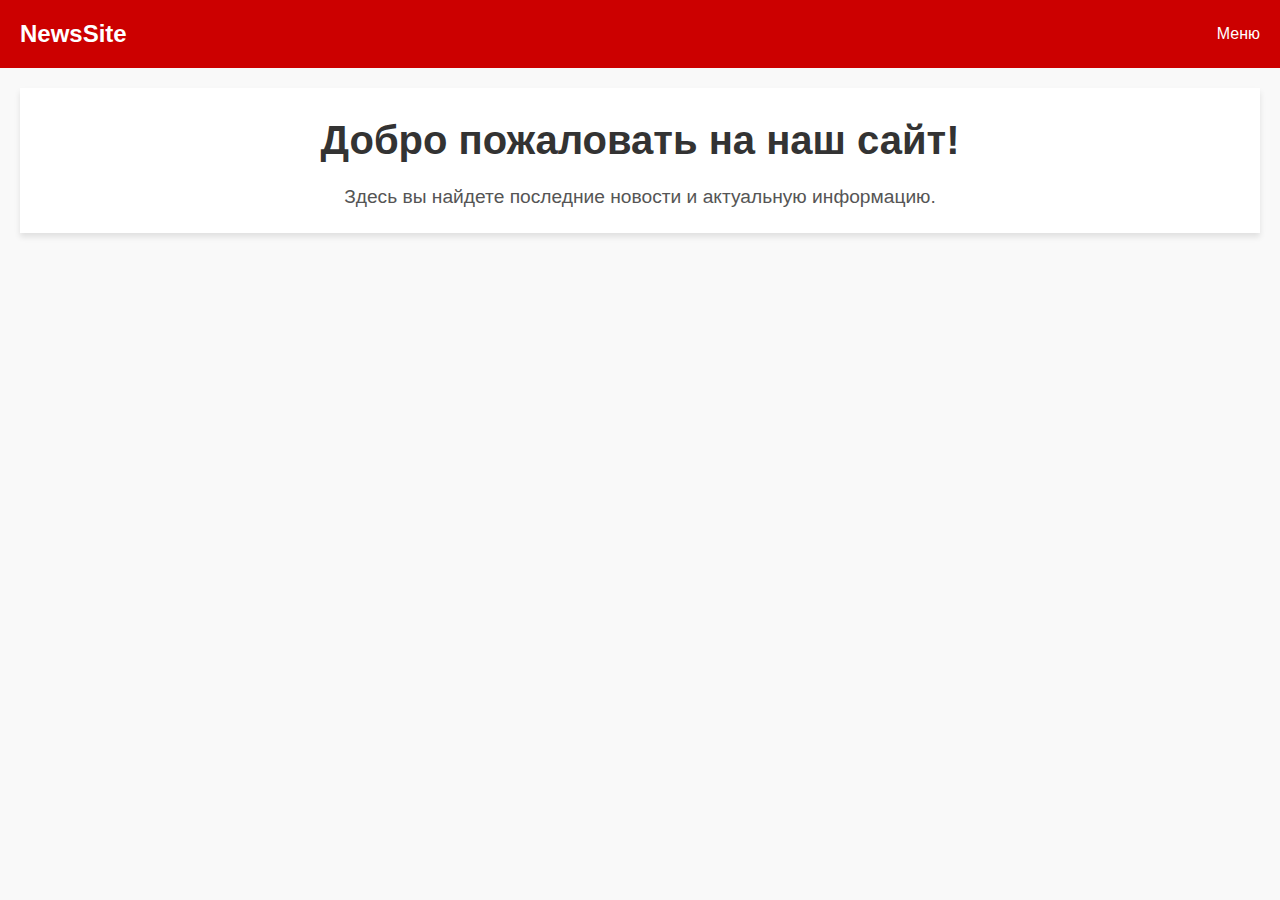
<file: index.html>
<!DOCTYPE html>
<html lang="en">
<head>
    <meta charset="UTF-8">
    <meta name="viewport" content="width=device-width, initial-scale=1.0">
    <title>Главная</title>
    <link rel="stylesheet" href="styles.css">
</head>
<body>
    <!-- Шапка с меню -->
    <header>
        <div class="logo">NewsSite</div>
        <button id="menu-toggle">Меню</button>
        <nav id="navbar" class="navbar">
            <ul>
                <li><a href="index.html">Главная</a></li>
                <li><a href="about.html">О нас</a></li>
                <li><a href="contact.html">Контакты</a></li>
            </ul>
        </nav>
    </header>

    <!-- Основной контент -->
    <main>
        <section class="hero">
            <h1>Добро пожаловать на наш сайт!</h1>
            <p>Здесь вы найдете последние новости и актуальную информацию.</p>
        </section>
    </main>

    <!-- Подключение скрипта для меню -->
    <script src="menu.js"></script>
</body>
</html>
</file>
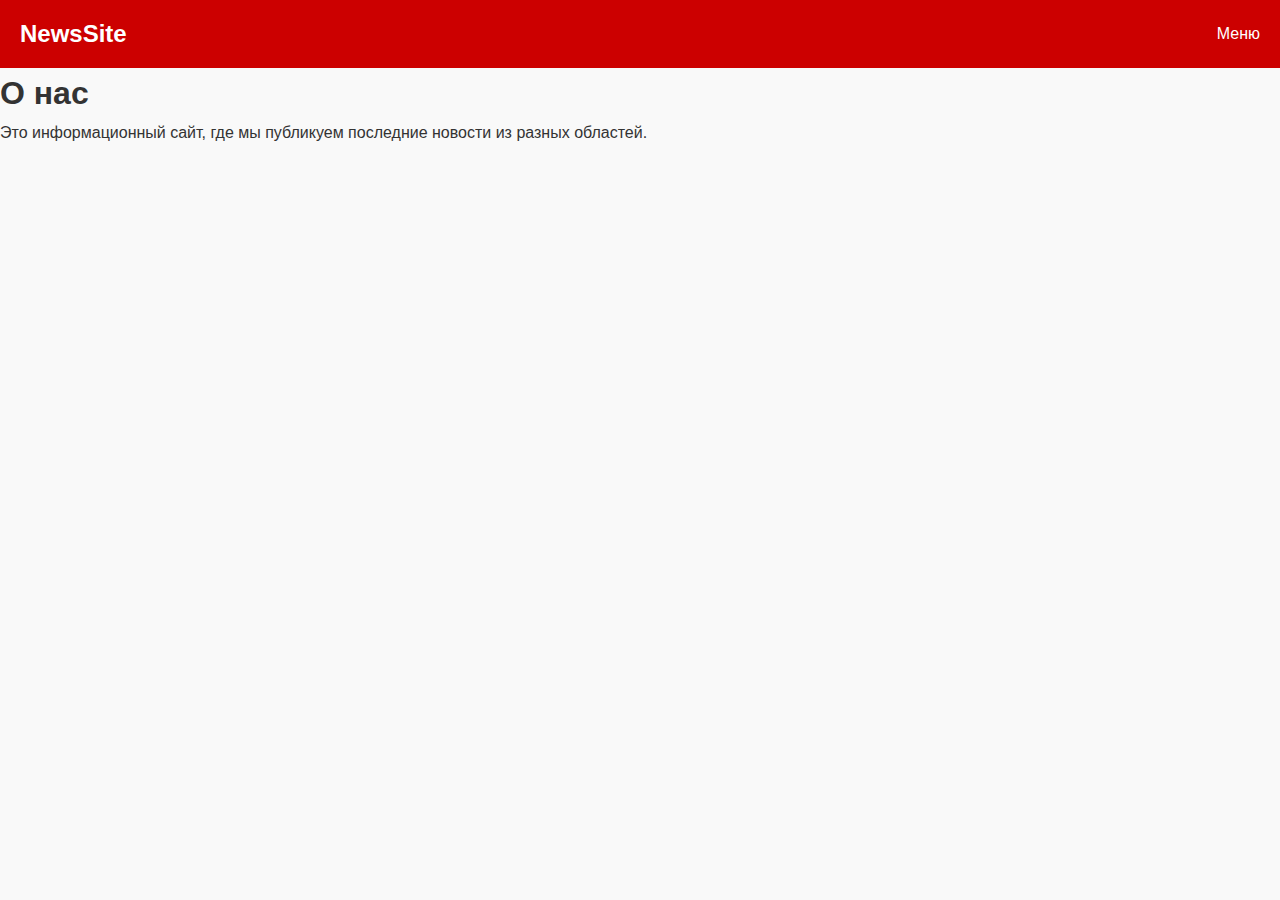
<file: about.html>
<!DOCTYPE html>
<html lang="en">
<head>
    <meta charset="UTF-8">
    <meta name="viewport" content="width=device-width, initial-scale=1.0">
    <title>О нас</title>
    <link rel="stylesheet" href="styles.css">
</head>
<body>
    <!-- Шапка с меню -->
    <header>
        <div class="logo">NewsSite</div>
        <button id="menu-toggle">Меню</button>
        <nav id="navbar" class="navbar">
            <ul>
                <li><a href="index.html">Главная</a></li>
                <li><a href="about.html">О нас</a></li>
                <li><a href="contact.html">Контакты</a></li>
            </ul>
        </nav>
    </header>

    <!-- Основной контент -->
    <main>
        <section>
            <h1>О нас</h1>
            <p>Это информационный сайт, где мы публикуем последние новости из разных областей.</p>
        </section>
    </main>

    <!-- Подключение скрипта для меню -->
    <script src="menu.js"></script>
</body>
</html>
</file>
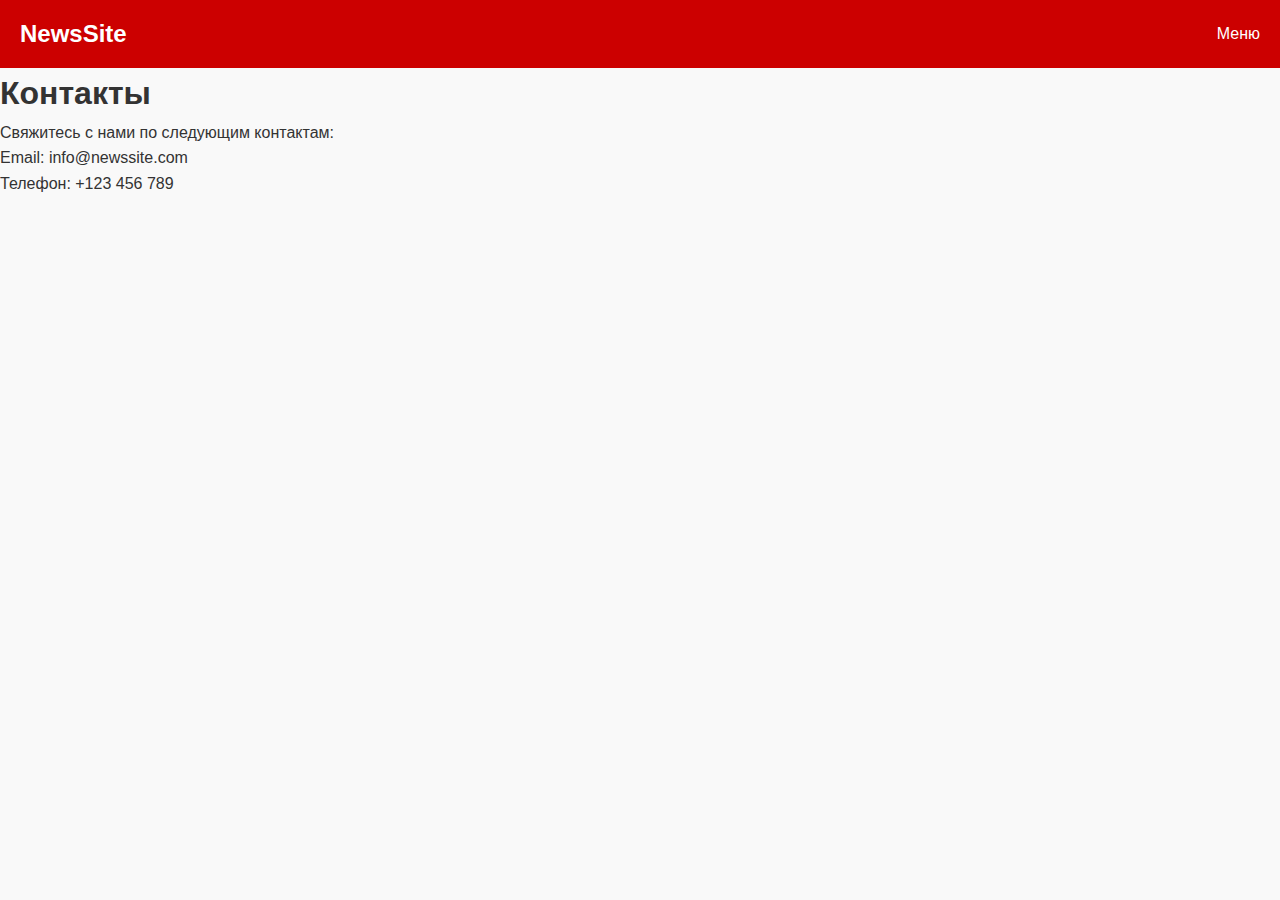
<file: contact.html>
<!DOCTYPE html>
<html lang="en">
<head>
    <meta charset="UTF-8">
    <meta name="viewport" content="width=device-width, initial-scale=1.0">
    <title>Контакты</title>
    <link rel="stylesheet" href="styles.css">
</head>
<body>
    <!-- Шапка с меню -->
    <header>
        <div class="logo">NewsSite</div>
        <button id="menu-toggle">Меню</button>
        <nav id="navbar" class="navbar">
            <ul>
                <li><a href="index.html">Главная</a></li>
                <li><a href="about.html">О нас</a></li>
                <li><a href="contact.html">Контакты</a></li>
            </ul>
        </nav>
    </header>

    <!-- Основной контент -->
    <main>
        <section>
            <h1>Контакты</h1>
            <p>Свяжитесь с нами по следующим контактам:</p>
            <ul>
                <li>Email: info@newssite.com</li>
                <li>Телефон: +123 456 789</li>
            </ul>
        </section>
    </main>

    <!-- Подключение скрипта для меню -->
    <script src="menu.js"></script>
</body>
</html>
</file>
<file: styles.css>
/* Общие стили */
* {
    margin: 0;
    padding: 0;
    box-sizing: border-box;
}

body {
    font-family: 'Arial', sans-serif;
    line-height: 1.6;
    color: #333;
    background-color: #f9f9f9;
}

/* Шапка */
header {
    background-color: #cc0000; /* Красный цвет */
    color: white;
    padding: 15px 20px;
    display: flex;
    justify-content: space-between;
    align-items: center;
    position: relative;
}

header .logo {
    font-size: 1.5rem;
    font-weight: bold;
}

#menu-toggle {
    background: none;
    border: none;
    color: white;
    font-size: 1rem;
    cursor: pointer;
}

.navbar {
    position: absolute;
    top: 100%;
    left: 0;
    width: 100%;
    background-color: #333;
    color: white;
    display: none;
    flex-direction: column;
    z-index: 1000;
}

.navbar.active {
    display: flex;
}

.navbar ul {
    list-style: none;
    padding: 0;
}

.navbar ul li a {
    color: white;
    text-decoration: none;
    padding: 10px 20px;
    display: block;
}

.navbar ul li a:hover {
    background-color: #555;
}

/* Главная секция */
.hero {
    background-color: white;
    padding: 20px;
    margin: 20px;
    box-shadow: 0 4px 6px rgba(0, 0, 0, 0.1);
    text-align: center;
}

.hero h1 {
    font-size: 2.5rem;
    margin-bottom: 10px;
}

.hero p {
    font-size: 1.2rem;
    color: #555;
}
</file>
